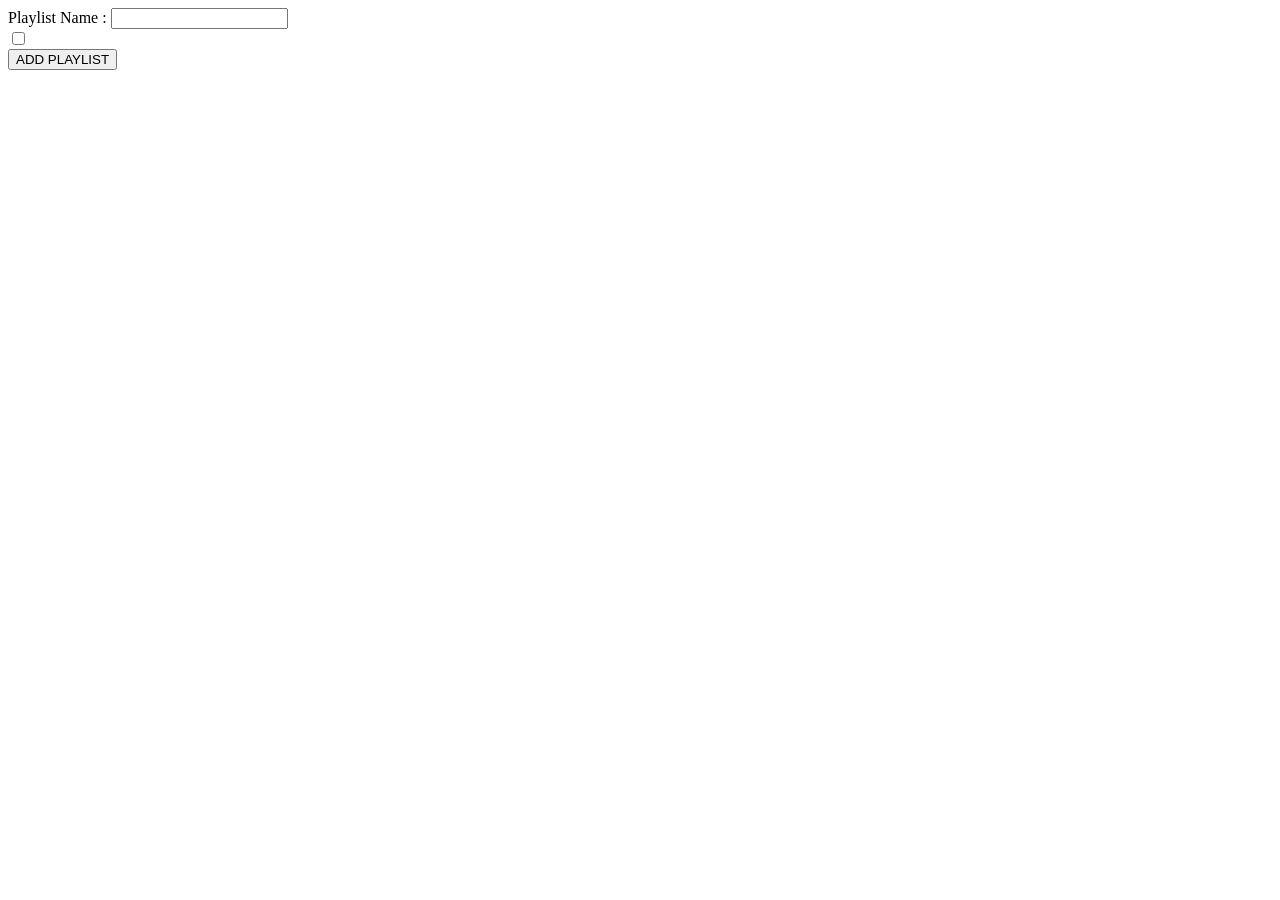
<file: createPlaylist.html>
<!DOCTYPE html>
<html>
<head>
<meta charset="ISO-8859-1">
<title>Insert title here</title>
</head>
<body>
   <form action="addPlaylist" >
      <label>Playlist Name : </label>
      <input type="text" name="name"/>
      <br>
      <div th:each="song:${song}">
     	 <input type="checkbox" name="song" value="${song.id}"/>
      	 <label  th:text="${song.name}"></label>
      </div>
      <input type="submit" value="ADD PLAYLIST"/>
   </form>
</body>
</html>
</file>
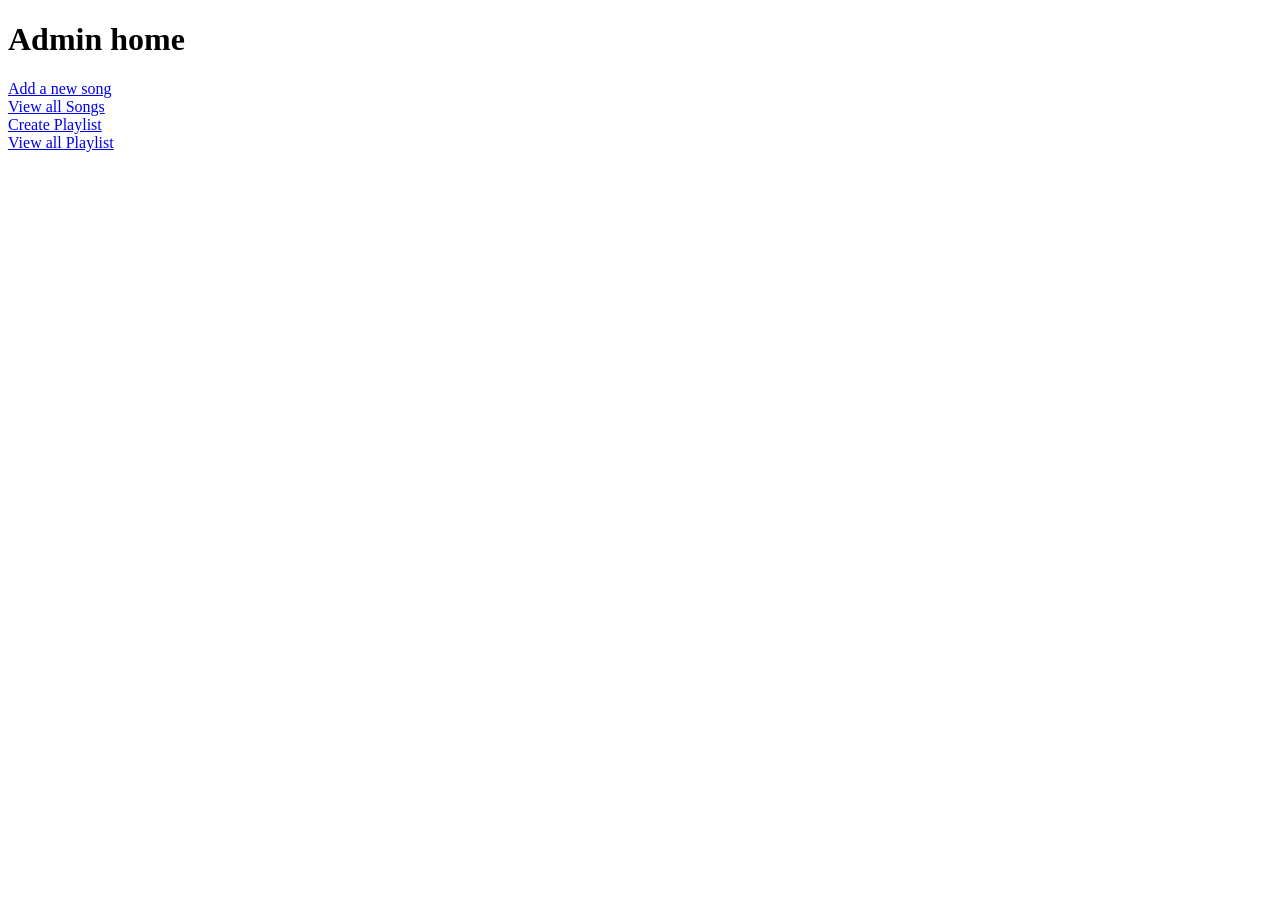
<file: src/main/resources/templates/adminHome.html>
<!DOCTYPE html>
<html>
<head>
<meta charset="ISO-8859-1">
<title>Insert title here</title>
</head>
<body>
<h1>Admin home</h1>
<a href="newSong">Add a new song</a>
</br>
<a href="viewSongs">View all Songs</a>
</br>
<a href="createPlaylist">Create Playlist</a>
</br>
<a href="viewPlaylists">View all Playlist</a>
</body>
</html>
</file>
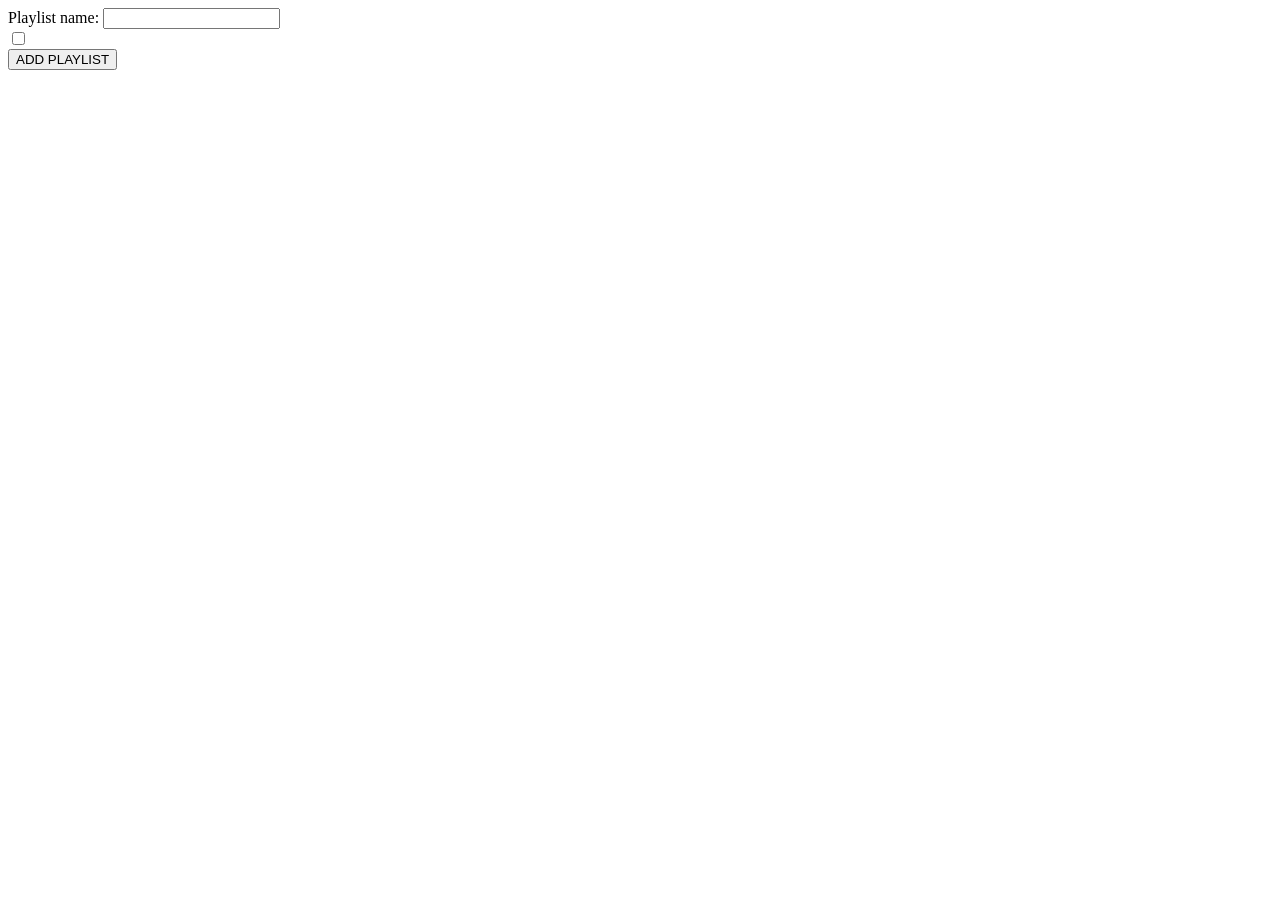
<file: src/main/resources/templates/createPlaylist.html>
<!DOCTYPE html>
<html>
<head>
<meta charset="ISO-8859-1">
<title>Insert title here</title>
</head>
<body>
      <form action="addPlaylist" method="post">
      <label>Playlist name: </label>
      <input type="text" name="name" />
      <br>
      
      <div th:each="song:${songs}">
      <input type="checkbox" th:name="song" th:value="${song.id}"/>
      <label th:text="${song.name}"></label>
      </div>
      <input type="submit" value="ADD PLAYLIST"/>
      </form>
</body>
</html>
</file>
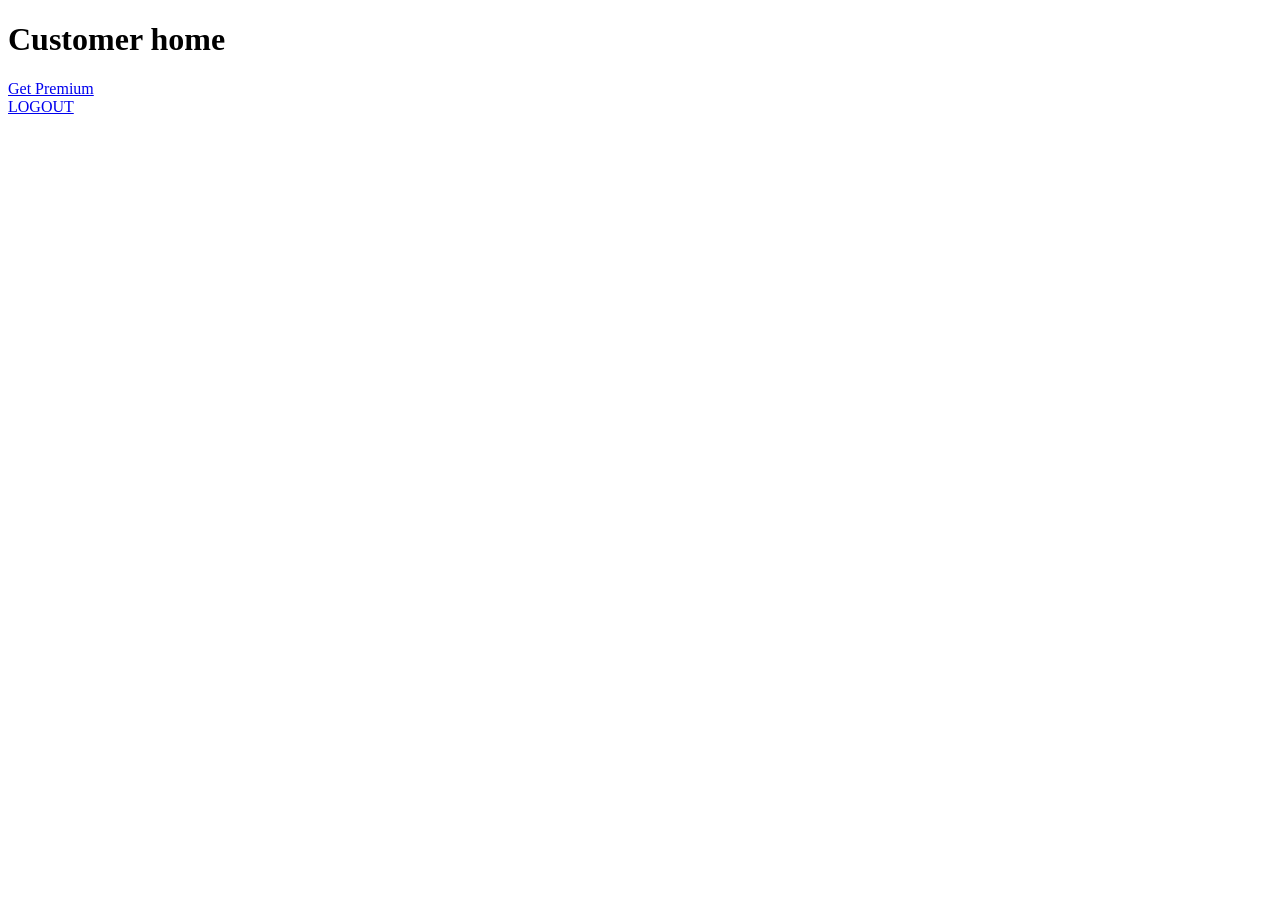
<file: src/main/resources/templates/customerHome.html>
<!DOCTYPE html>
<html>
<head>
<meta charset="ISO-8859-1">
<title>Insert title here</title>
</head>
<body>
<h1>Customer home</h1>
 <a href="pay">Get Premium</a>
 <br>
  <a href="logout">LOGOUT</a>
</body>
</html>
</file>
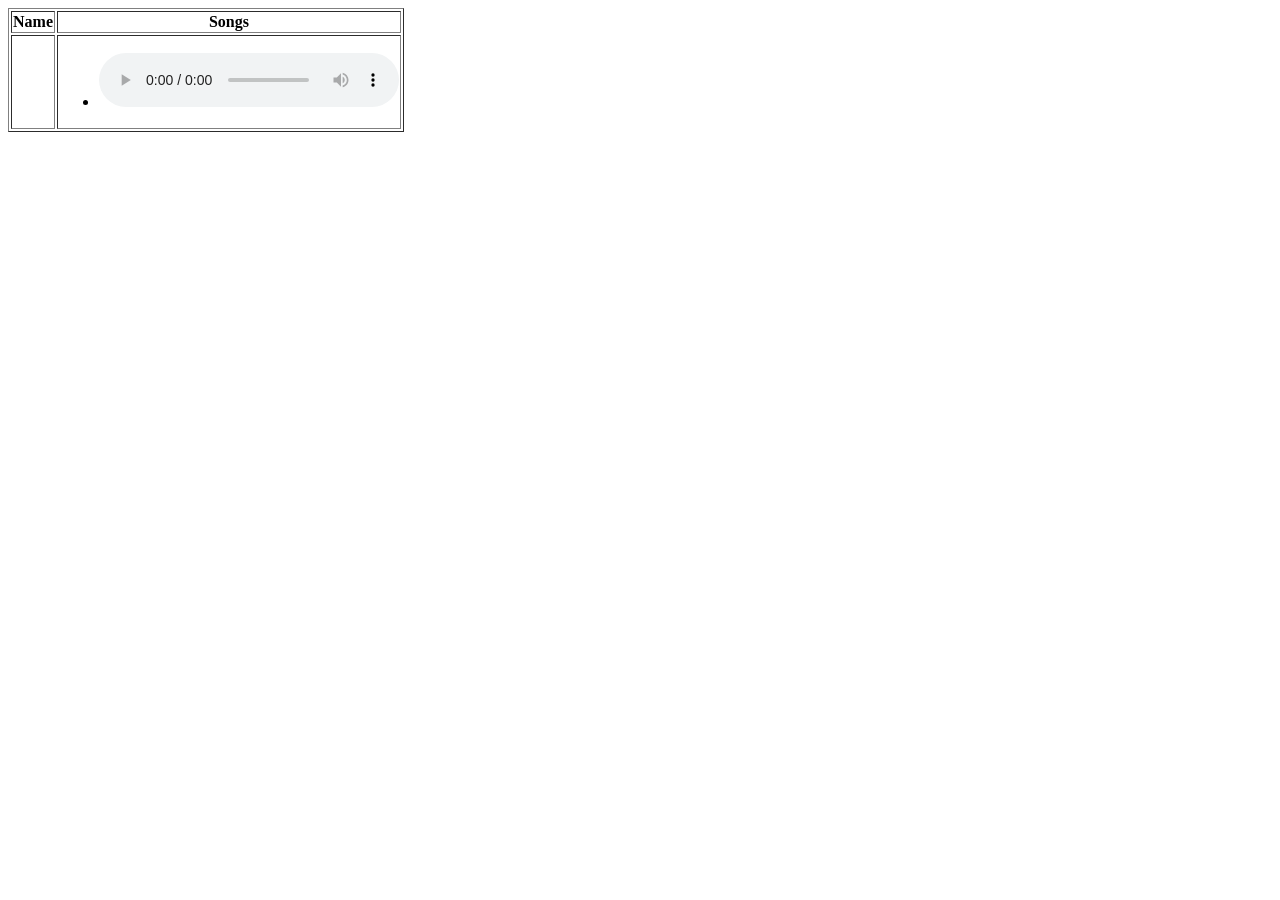
<file: src/main/resources/templates/displayPlaylists.html>
<!DOCTYPE html>
<html>
<head>
<meta charset="ISO-8859-1">
<title>Insert title here</title>
<style type="text/css">
iframe{
     height:100px;
     width:500px;
}</style>
</head>
<body>
     <table border>
    <thead>
       <tr>
       <th>Name</th>
       <th>Songs</th>
       </tr>
    </thead>
    <tbody>
          <tr th:each="plist:${allPlaylists}">
              <td th:text="${plist.name}"></td>
          <td>
               <ul>
                   <li th:each="song : ${plist.song}">
                    <span th:text="${song.name}"></span>
                    <audio controls>
                       <source th:src="${song.link}" type="audio/mpeg">
                    </audio>   
                   </li>
               </ul>
               </td>
                </tr>
    </tbody>
    </table>
     

</body>
</html>
</file>
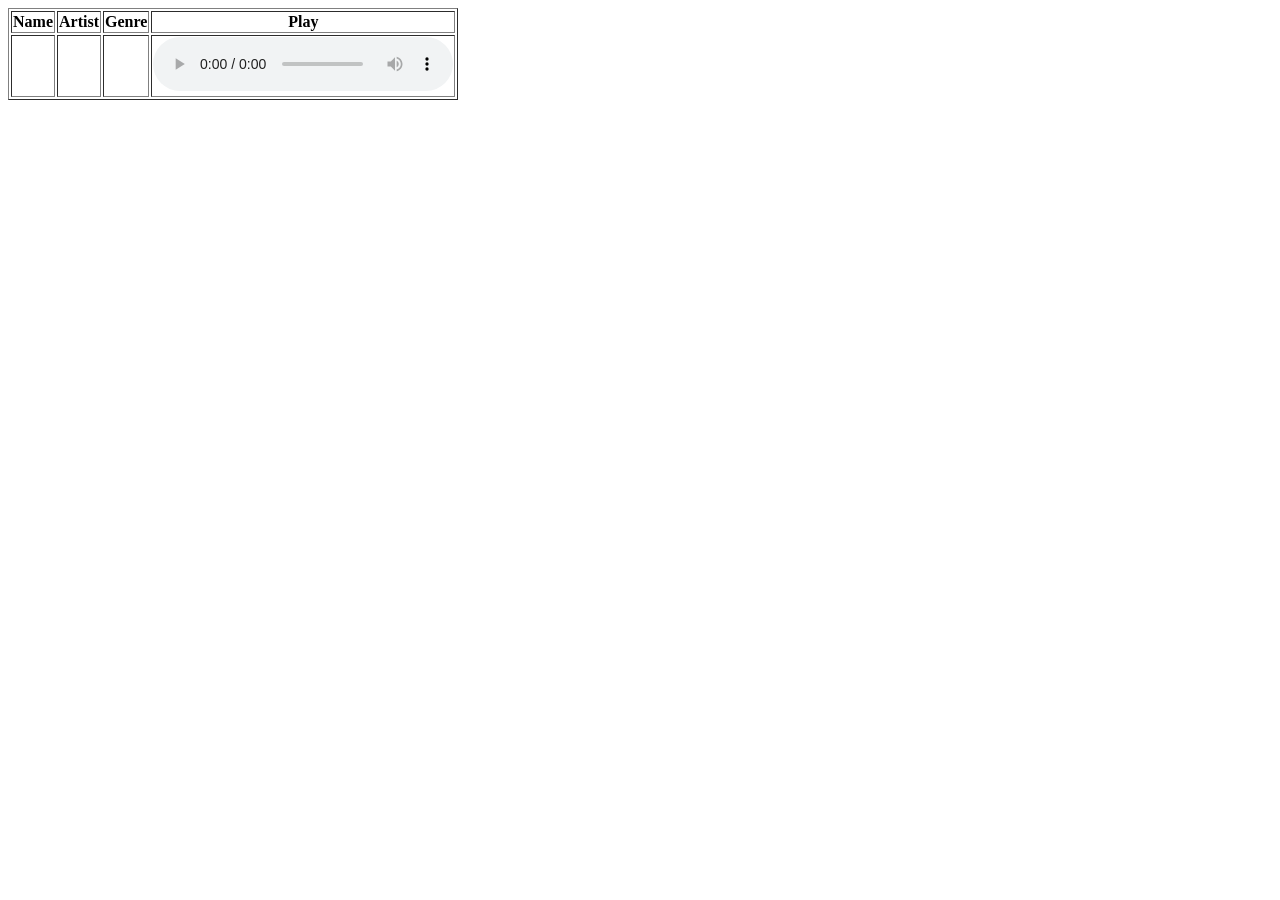
<file: src/main/resources/templates/displaySongs.html>
<!DOCTYPE html>
<html>
<head>
<meta charset="ISO-8859-1">
<title>Insert title here</title>
<style type="text/css">
iframe{
     height:100px;
     width:500px;
}</style>
</head>
<body>
    <table border>
    <thead>
       <tr>
       <th>Name</th>
       <th>Artist</th>
       <th>Genre</th>
       <th>Play</th>
       </tr>
    </thead>
    
    <tbody>
          <tr th:each="song:${songs}">
              <td th:text="${song.name}"></td>
              <td th:text="${song.artist}"></td>
              <td th:text="${song.genre}"></td>
              <td>
                 <audio controls>
                 <source th:src="${song.link}" type="audio/mpeg"></audio>
              </td>
          </tr>
          
    </tbody>
    </table>
</body>
</html>
</file>
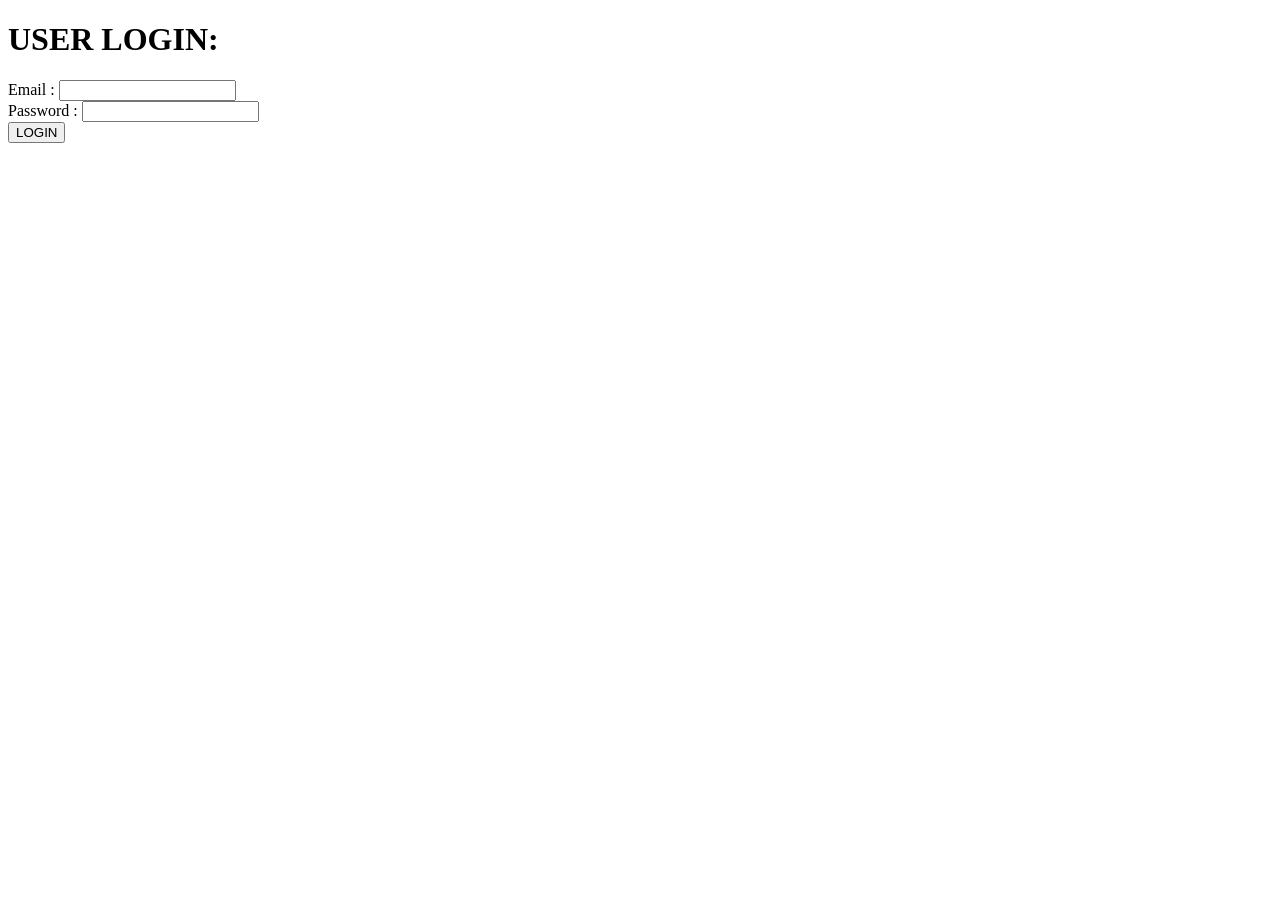
<file: src/main/resources/templates/login.html>
<!DOCTYPE html>
<html>
<head>
<meta charset="ISO-8859-1">
<title>Insert title here</title>
</head>
<body>
<h1>USER LOGIN: </h1>
<form action="validate" method="post">

<label>Email :</label>
<input type="email" name="email"/>
<br>
<label>Password :</label>
<input type="password" name="password"/>
<br>

<input type="submit" value="LOGIN"/>
</form>
</body>
</html>
</file>
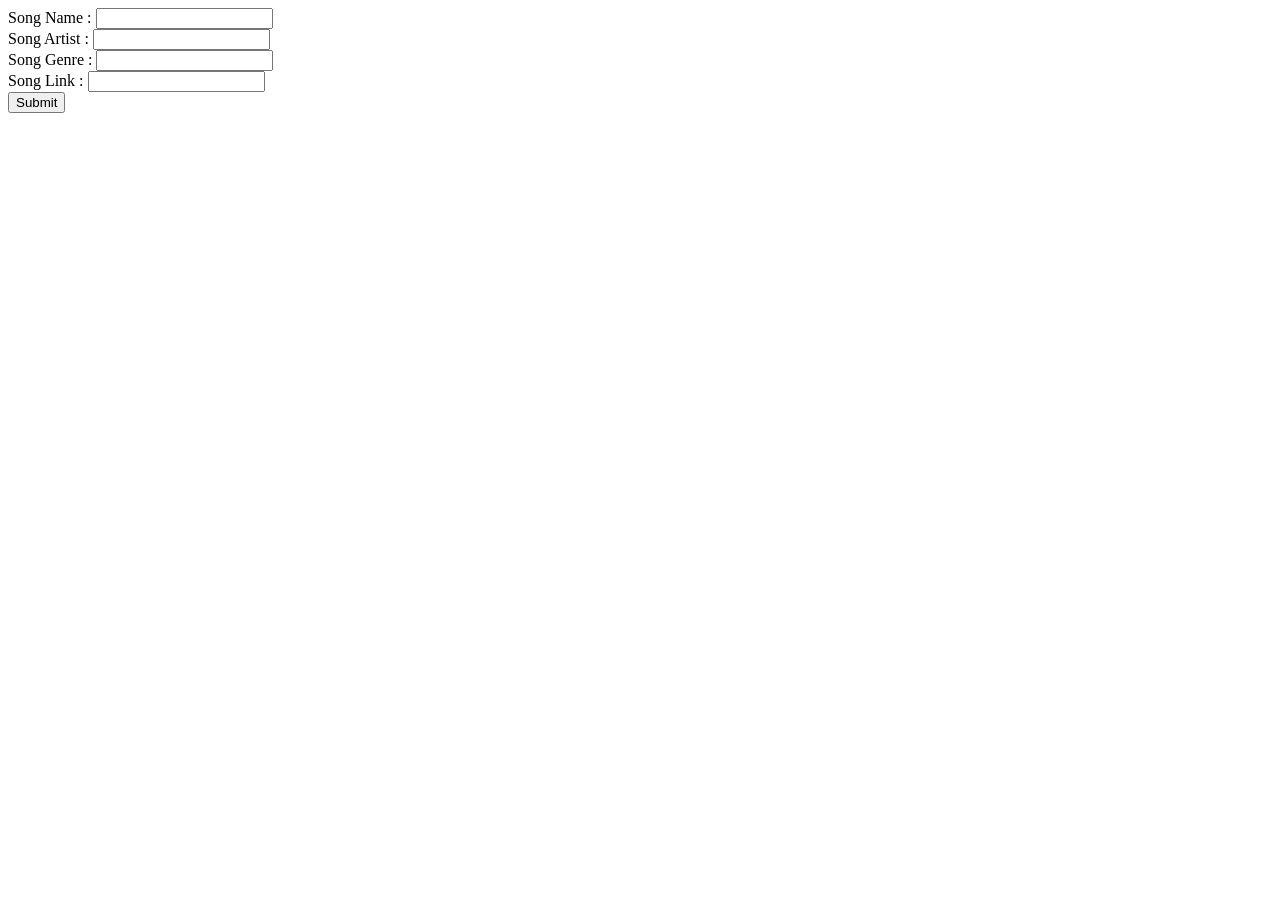
<file: src/main/resources/templates/newSong.html>
<!DOCTYPE html>
<html>
<head>
<meta charset="ISO-8859-1">
<title>Insert title here</title>
</head>
<body>
<form action="addSong" method="post">
<label>Song Name :</label>
<input type="text" name="name"/>
<br/>

<label>Song Artist :</label>
<input type="text" name="artist"/>
<br/>

<label>Song Genre :</label>
<input type="text" name="genre"/>
<br/>

<label>Song Link :</label>
<input type="text" name="link"/>
<br/>

<input type="submit" name="ADD SONG"/>
</form>
</body>
</html>
</file>
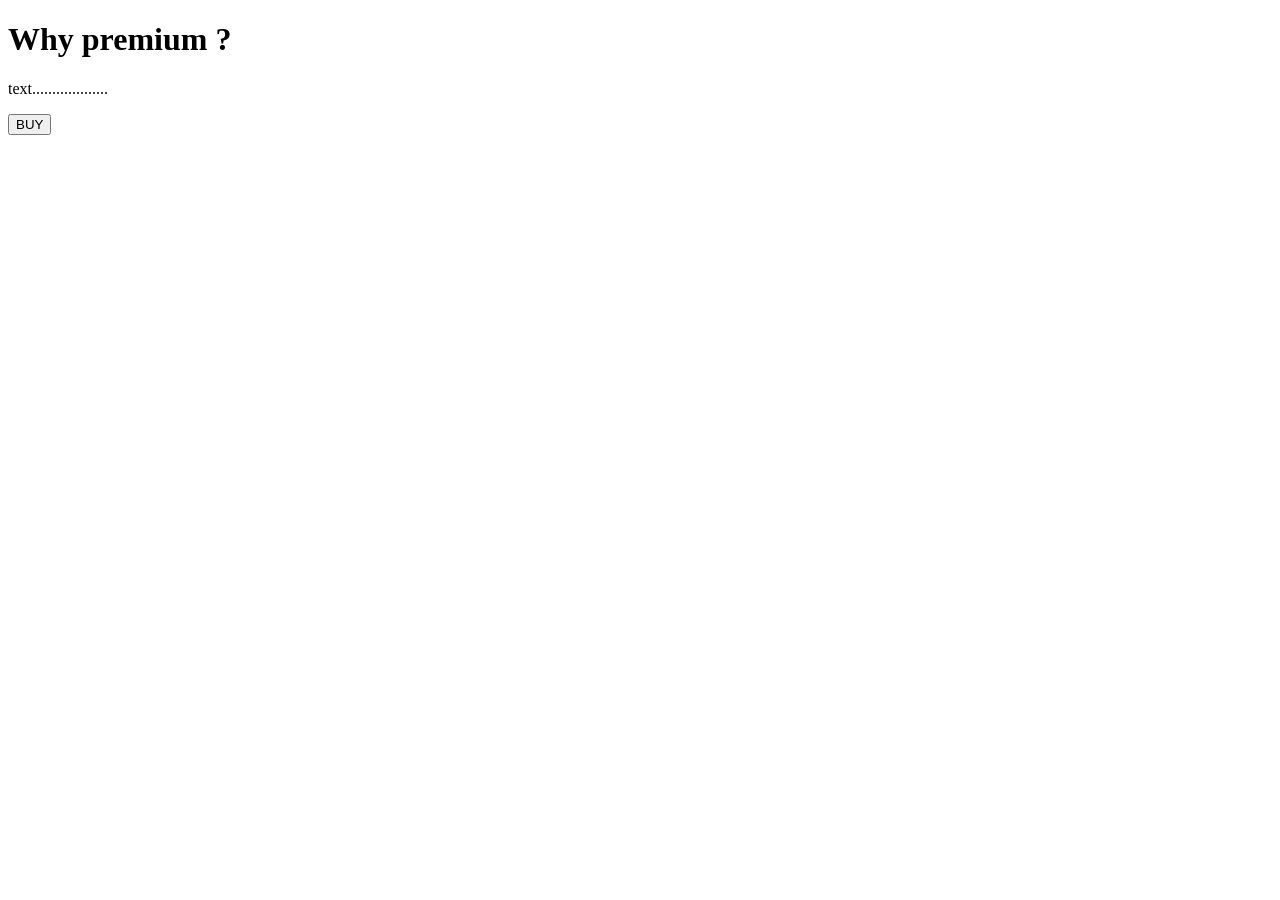
<file: src/main/resources/templates/pay.html>
<!DOCTYPE html>
<html xmlns:th="https://www.thymeleaf.org">
<head>
<meta charset="ISO-8859-1">
	
	<title>View Course</title>
	<script src="https://checkout.razorpay.com/v1/checkout.js"></script>
	<script src="https://code.jquery.com/jquery-3.5.1.min.js"></script>

</head>
<body>
<div>

		<h1>Why premium ? </h1>
		<p>text...................</p>
		
    	<form id="payment-form">
	        <button type="submit" class="buy-button" >BUY</button>
	    </form>
   
</div>

<script>
$(document).ready(function() {
    $(".buy-button").click(function(e) {
        e.preventDefault();
        var form = $(this).closest('form');
        
        
        createOrder();
    });
});

function createOrder() {
	
    $.post("/createOrder")
        .done(function(order) {
            order = JSON.parse(order);
            var options = {
                "key": "rzp_test_gWVwrHW7sd6Dh4",
                "amount": order.amount_due.toString(),
                "currency": "INR",
                "name": "Tune Hub",
                "description": "Test Transaction",
                "order_id": order.id,
                "handler": function (response) {
                    verifyPayment(response.razorpay_order_id, response.razorpay_payment_id, response.razorpay_signature);
                },
                "prefill": {
                    "name": "Your Name",
                    "email": "test@example.com",
                    "contact": "9999999999"
                },
                "notes": {
                    "address": "Your Address"
                },
                "theme": {
                    "color": "#F37254"
                }
            };
            var rzp1 = new Razorpay(options);
            rzp1.open();
        })
        .fail(function(error) {
            console.error("Error:", error);
        });
}

function verifyPayment(orderId, paymentId, signature) {
     $.post("/verify", { orderId: orderId, paymentId: paymentId, signature: signature })
         .done(function(isValid) {
             if (isValid) {
                 console.log("Payment successful");
             } else {
                 console.log("Payment failed");
             }
         })
         .fail(function(error) {
             console.error("Error:", error);
         });
}
</script>
</body>
</html>
</file>
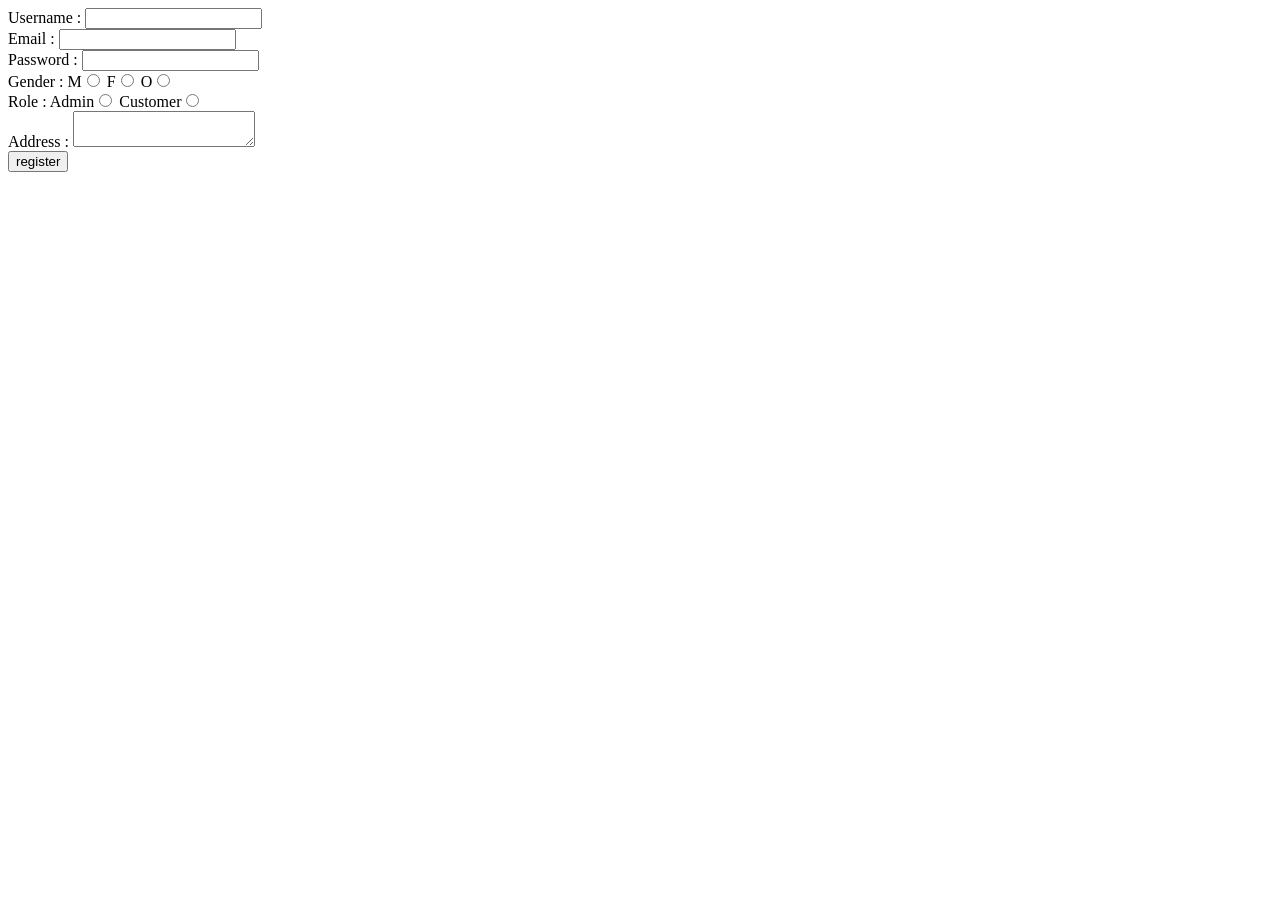
<file: src/main/resources/templates/registration.html>
<!DOCTYPE html>
<html>
<head>
<meta charset="ISO-8859-1">
<title>Insert title here</title>
</head>
<body>
<form action="register" method="post">
<label>Username :</label>
<input type="text" name="username"/>
<br>
<label>Email :</label>
<input type="email" name="email"/>
<br>
<label>Password :</label>
<input type="password" name="password"/>
<br>
<label>Gender :</label>
M<input type="radio" name="gender" value="male"/>
F<input type="radio" name="gender" value="female"/>
O<input type="radio" name="gender" value="other"/>
<br>
<label>Role :</label>
Admin<input type="radio" name="roll" value="admin"/>
Customer<input type="radio" name="roll" value="customer"/>
<br>
<label>Address :</label>
<textarea name="address"></textarea>
<br>
<input type="submit"/ value="register">
</form>
</body>
</html>
</file>
